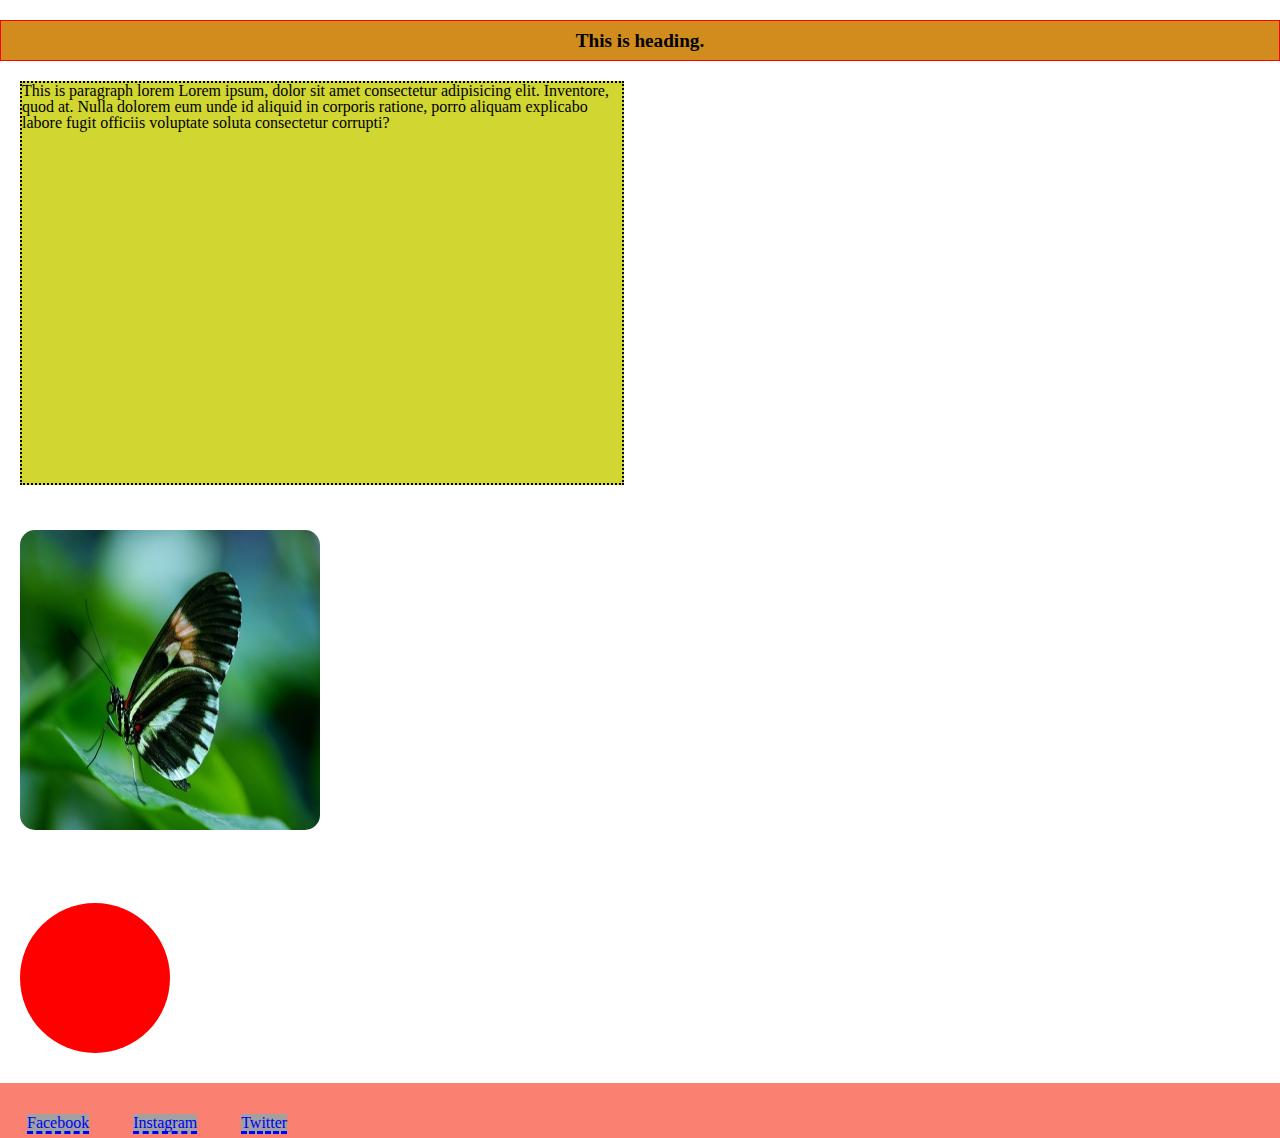
<file: block-BHaaap/index.html>
<!DOCTYPE html>
<html lang="en">
<head>
    <meta charset="UTF-8">
    <meta http-equiv="X-UA-Compatible" content="IE=edge">
    <meta name="viewport" content="width=device-width, initial-scale=1.0">
    <link rel="stylesheet" href="./stylesheet/style.css">
    <title>Box model- Assignment-1</title>
</head>
<body>
    <main>
        <h1>This is heading. </h1>
        <p>This is paragraph lorem Lorem ipsum, dolor sit amet consectetur adipisicing elit. Inventore, quod at. Nulla dolorem eum unde id aliquid in corporis ratione, porro aliquam explicabo labore fugit officiis voluptate soluta consectetur corrupti?
        </p>
        <div class="image">
        <img src="./asset/media/papilio_rumanzovia_butterfly_217608.jpg">
        </div>
        <div class="circle"></div>
    </main>
        <footer>
             <nav class="navbar">
                 <a href="#" class="link">Facebook</a>
                 <a href="#" class="link">Instagram</a>
                 <a href="#" class="link">Twitter</a>
              </nav>
        </footer>
</body>
</html>
</file>
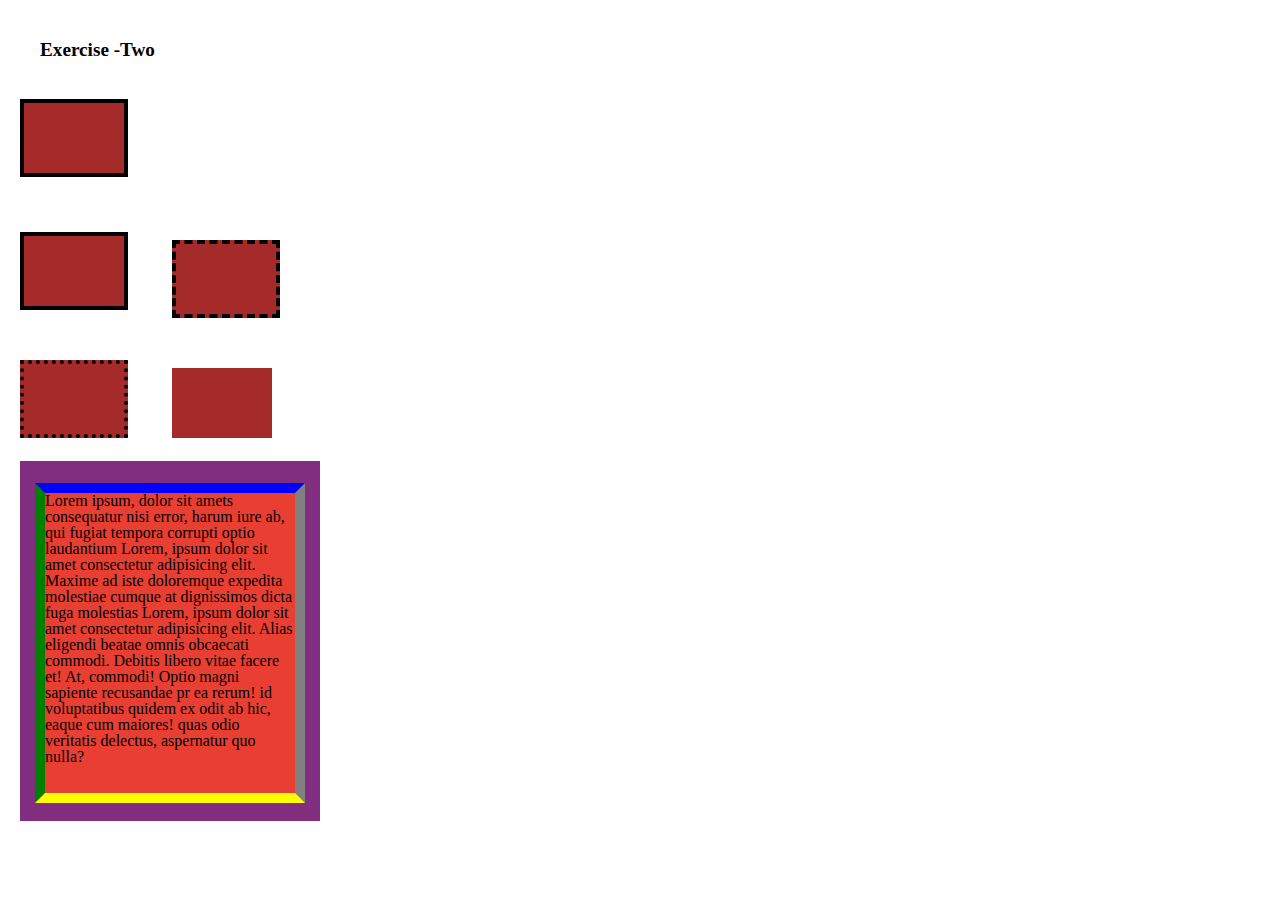
<file: block-BHaaaq/index.html>
<!DOCTYPE html>
<html lang="en">
<head>
    <meta charset="UTF-8">
    <meta http-equiv="X-UA-Compatible" content="IE=edge">
    <meta name="viewport" content="width=device-width, initial-scale=1.0">
    <link rel="stylesheet" href="./stylesheet/style.css">
    <title>Box- modal Assignment-2</title>
</head>
<body>
    <h1>Exercise -Two</h1>
 <div>
    <div class="box div-1"></div>
 </div>
 <div class="contain-box1">
    <div class="box div-2"></div>
    <div class="box div-3"></div>
 </div>
 <div class="contain-box2">
    <div class="box div-4"></div>
    <div class="box div-5"></div></div>
</div>

 <div class="main-box">
   <div class=" box-model">
      <p>Lorem ipsum, dolor sit amets consequatur nisi error, harum iure ab, qui fugiat tempora corrupti optio laudantium Lorem, ipsum dolor sit amet consectetur adipisicing elit. Maxime ad iste doloremque expedita molestiae cumque at dignissimos dicta fuga molestias Lorem, ipsum dolor sit amet consectetur adipisicing elit. Alias eligendi beatae omnis obcaecati commodi. Debitis libero vitae facere et! At, commodi! Optio magni sapiente recusandae pr ea rerum! id voluptatibus quidem ex odit ab hic, eaque cum maiores! quas odio veritatis delectus, aspernatur quo nulla?</p>
   </div>
 </div>
</body>
</html>
</file>
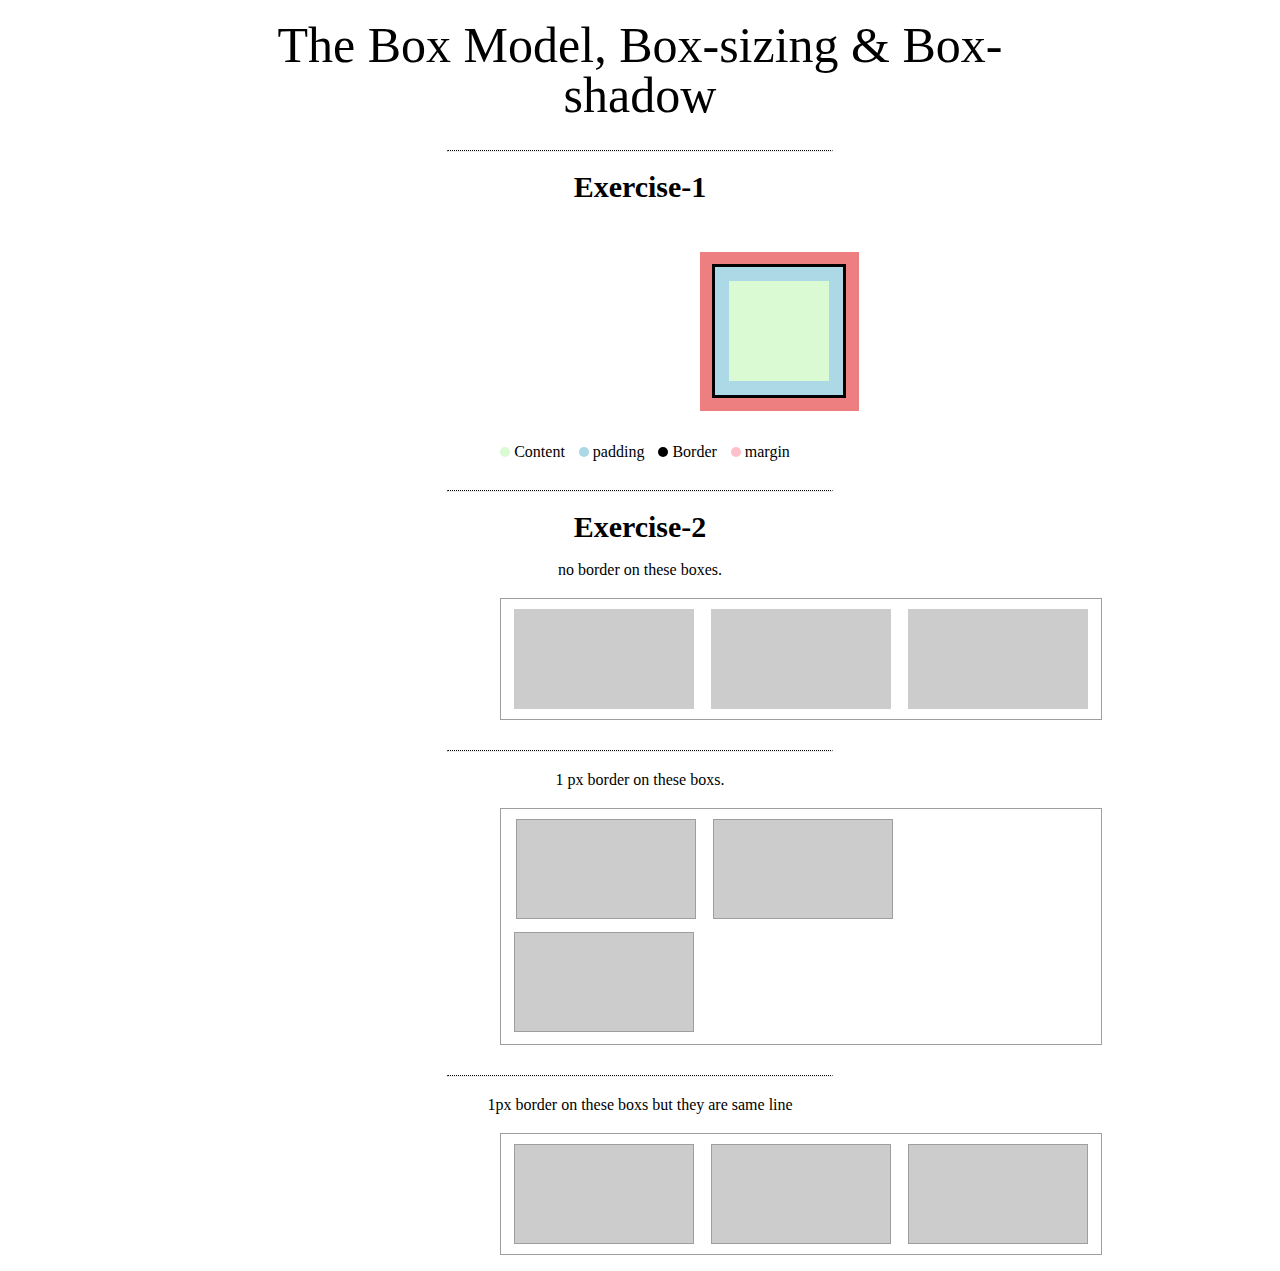
<file: block-BHaaau/index.html>
<!DOCTYPE html>
<html lang="en">
<head>
    <meta charset="UTF-8">
    <meta http-equiv="X-UA-Compatible" content="IE=edge">
    <meta name="viewport" content="width=device-width, initial-scale=1.0">
    <link  rel="stylesheet" href="./stylesheet/style.css">
    <title>Box-model Assignment-3</title>
</head>
<body>
    <h1>The Box Model, Box-sizing & Box- <br> shadow</h1>
    <hr>
    <h2>Exercise-1</h2>
    <div class="exercise">
    <div class="exercise-1"></div>
   </div>
       <div class="circle-name">
       <span class="circle-1"></span> 
       <span>Content</span>
       <span class="circle-2"></span>
       <span>padding</span>
       <span class="circle-3"></span>
       <span>Border</span>
       <span class="circle-4"></span>
       <span>margin</span>
      </div>
      <hr>
      <h2>Exercise-2</h1>
        <p>no border on these boxes.</p>
        <div class="main-box">
            <div class="rectangular-box">
                <div class="children"></div>
                <div class="children"></div>
                <div class="children"></div>
            </div>
    </div>
    <hr>
    <p>1 px border on these boxs.</p>
    <div class="container-1">
        <div class="children-1"></div>
        <div class="children-2"></div>
        <div class="children-3"></div>
    </div>
    <hr>
    <p>1px border on these boxs but they are same line</p>
    <div class="main-box">
        <div class="rectangular-box">
            <div class="children-4"></div>
            <div class="children-4"></div>
            <div class="children-4"></div>
        </div>
</div>
<br>    
</body>
</html>
</file>
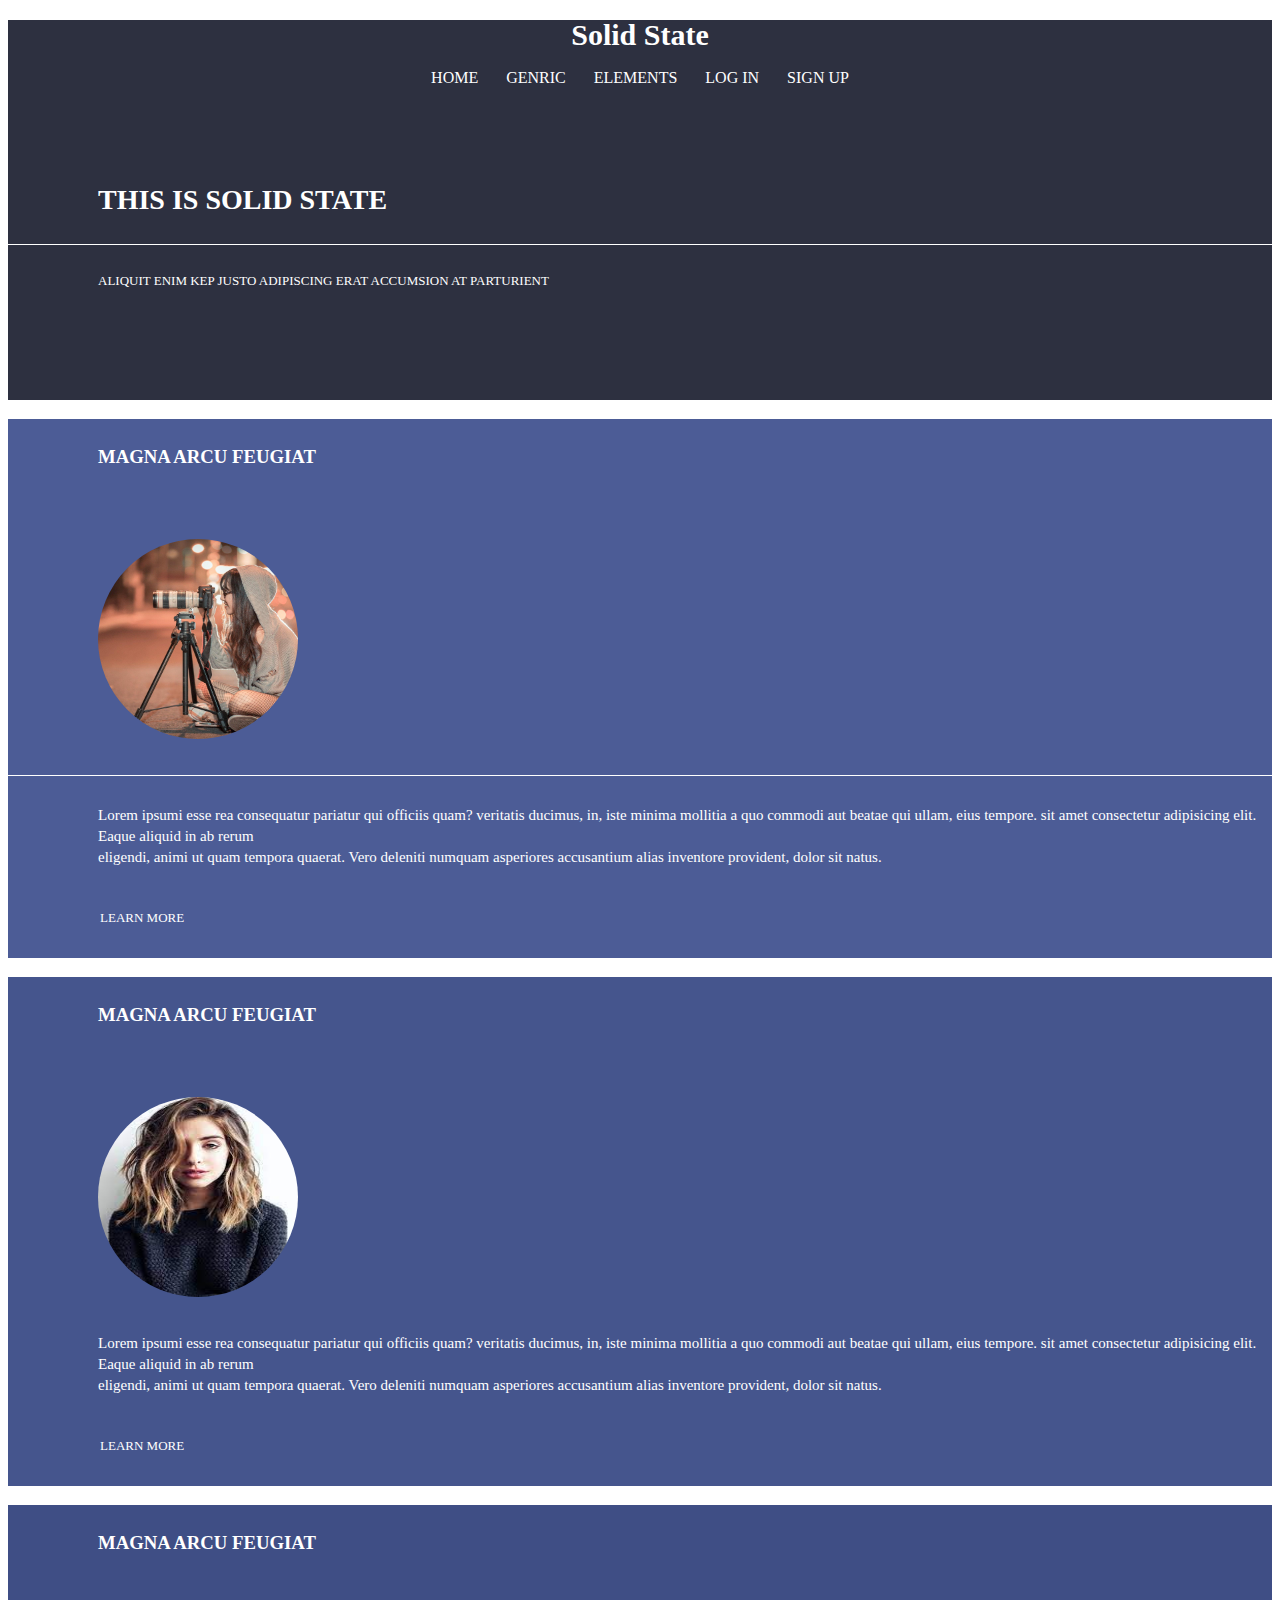
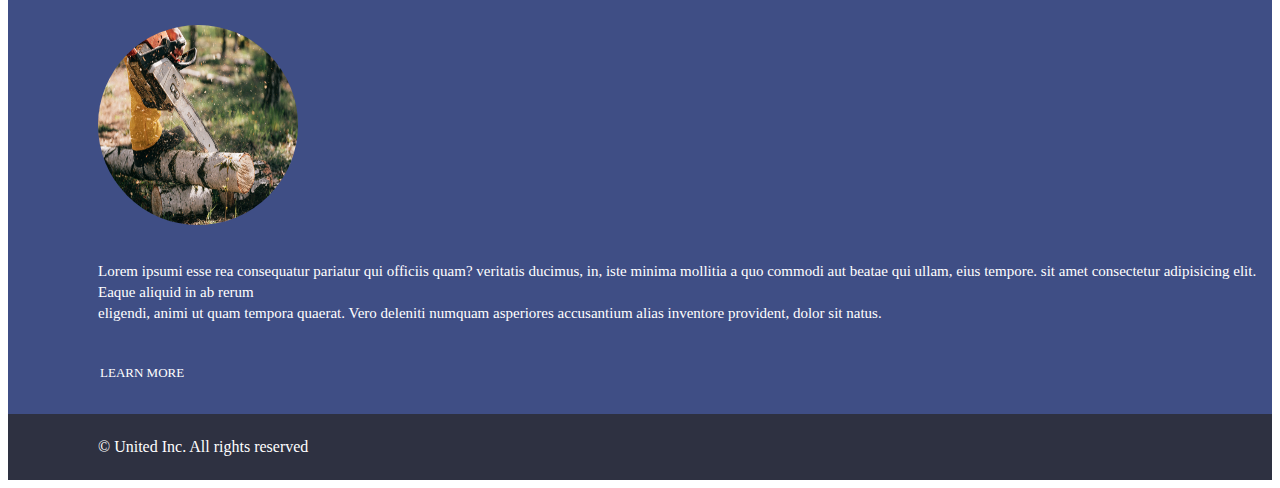
<file: block-BHaaav/index.html>
<!DOCTYPE html>
<html lang="en">
<head>
    <meta charset="UTF-8">
    <meta http-equiv="X-UA-Compatible" content="IE=edge">
    <meta name="viewport" content="width=device-width, initial-scale=Box">
    <link rel="stylesheet" href="./stylesheet/style.css">
    <title> Box-model Assignment-4</title>
</head>
<body>
    <section class="section-1">
        
         <header>
             <h1>Solid State</h1>
             <nav>
                 <a href="#">HOME </a>
                 <a href="#">GENRIC </a>
                 <a href="#">ELEMENTS </a>
                 <a href="#">LOG IN </a>
                 <a href="#">SIGN UP </a>

                 
             </nav>
         </header>
           <h2> THIS IS SOLID  STATE</h2>
           <hr>
           <p>ALIQUIT ENIM KEP JUSTO ADIPISCING ERAT ACCUMSION AT PARTURIENT</p>
    </section>
    <section class="section-2">
         <h3 class="heading">MAGNA ARCU FEUGIAT  </h3>
         <img src="./asset/media/camera.jpg">
         <hr>
         <p class="para-1">Lorem ipsumi esse rea consequatur pariatur qui officiis quam?  veritatis ducimus, in, iste minima mollitia a quo commodi aut beatae qui ullam, eius tempore. sit amet consectetur adipisicing elit. Eaque aliquid in ab rerum <br> eligendi, animi ut quam tempora quaerat. Vero deleniti numquam asperiores accusantium alias inventore provident, dolor sit natus.</p>
         <br>
         <a class="link">LEARN MORE</a>
    </section>
    <section class="section-3">
         <h3 class="heading">MAGNA ARCU FEUGIAT  </h3>
        <img src="./asset/media/girl.jpg">
         <p class="para-1">Lorem ipsumi esse rea consequatur pariatur qui officiis quam?  veritatis ducimus, in, iste minima mollitia a quo commodi aut beatae qui ullam, eius tempore. sit amet consectetur adipisicing elit. Eaque aliquid in ab rerum <br> eligendi, animi ut quam tempora quaerat. Vero deleniti numquam asperiores accusantium alias inventore provident, dolor sit natus.</p>
         <br>
         <a class="link">LEARN MORE</a>
    </section>
    <section class="section-4">
         <h3 class="heading">MAGNA ARCU FEUGIAT  </h3>
         <img src="./asset/media/wood.jpg"> 
         <p class="para-1">Lorem ipsumi esse rea consequatur pariatur qui officiis quam?  veritatis ducimus, in, iste minima mollitia a quo commodi aut beatae qui ullam, eius tempore. sit amet consectetur adipisicing elit. Eaque aliquid in ab rerum <br> eligendi, animi ut quam tempora quaerat. Vero deleniti numquam asperiores accusantium alias inventore provident, dolor sit natus.</p>
         <br>
         <a class="link">LEARN MORE</a>
    </section>
    <footer>
        <span>&COPY; United Inc. All rights reserved </span>
    </footer>
</body>
</html>
</file>
<file: block-BHaaap/stylesheet/style.css>
html, body, div, span, applet, object, iframe,
h1, h2, h3, h4, h5, h6, p, blockquote, pre,
a, abbr, acronym, address, big, cite, code,
del, dfn, em, img, ins, kbd, q, s, samp,
small, strike, strong, sub, sup, tt, var,
b, u, i, center,
dl, dt, dd, ol, ul, li,
fieldset, form, label, legend,
table, caption, tbody, tfoot, thead, tr, th, td,
article, aside, canvas, details, embed, 
figure, figcaption, footer, header, hgroup, 
menu, nav, output, ruby, section, summary,
time, mark, audio, video {
	margin: 0;
	padding: 0;
	border: 0;
	font-size: 100%;
	font: inherit;
	vertical-align: baseline;
}
/* HTML5 display-role reset for older browsers */
article, aside, details, figcaption, figure, 
footer, header, hgroup, menu, nav, section {
	display: block;
}
body {
	line-height: 1;
}
ol, ul {
	list-style: none;
}
blockquote, q {
	quotes: none;
}
blockquote:before, blockquote:after,
q:before, q:after {
	content: '';
	content: none;
}
table {
	border-collapse: collapse;
	border-spacing: 0;
}
/* css-resets property */
h1{
    margin-top: 20px;
    font-weight: bolder;
    font-size: larger;
    text-align: center;
    background-color: #D18C1D;
    border: 1px red solid;
    padding: 10px;
}
p{
    margin-top: 25px ;
    width: 600px;
    height: 400px;
    background-color: #D1D631;
    border: 2px black dotted;
    margin: 20px;
}
.image{
    margin-top: 25px ;
     
}
img{
    width: 300px;
    height: 300px;
    margin: 20px;
    border-radius: 5%;
}
.navbar{
    margin-top: 25px;   
}
footer{
    margin-top: 30px;
    padding: 7px;
    background-color: salmon;

}
.circle{
    margin-top: 50px;
    width: 150px;
    height: 150px;
    border-radius: 50%;
    background-color: red;
    margin-left: 20px;
}
.link{
    background-color: #A1A1A1;
    border-bottom: 3px blue dashed;
    text-decoration: none;
    margin: 20px;
}
</file>
<file: block-BHaaaq/stylesheet/style.css>
html, body, div, span, applet, object, iframe,
h1, h2, h3, h4, h5, h6, p, blockquote, pre,
a, abbr, acronym, address, big, cite, code,
del, dfn, em, img, ins, kbd, q, s, samp,
small, strike, strong, sub, sup, tt, var,
b, u, i, center,
dl, dt, dd, ol, ul, li,
fieldset, form, label, legend,
table, caption, tbody, tfoot, thead, tr, th, td,
article, aside, canvas, details, embed, 
figure, figcaption, footer, header, hgroup, 
menu, nav, output, ruby, section, summary,
time, mark, audio, video {
	margin: 0;
	padding: 0;
	border: 0;
	font-size: 100%;
	font: inherit;
	vertical-align: baseline;
}
/* HTML5 display-role reset for older browsers */
article, aside, details, figcaption, figure, 
footer, header, hgroup, menu, nav, section {
	display: block;
}
body {
	line-height: 1;
}
ol, ul {
	list-style: none;
}
blockquote, q {
	quotes: none;
}
blockquote:before, blockquote:after,
q:before, q:after {
	content: '';
	content: none;
}
table {
	border-collapse: collapse;
	border-spacing: 0;
}
/* css-resets property */
h1{
	font-weight:bolder;
	margin: 40px;
	font-size: larger;
}
.box{
	width: 100px;
	height: 70px;
	background-color: brown;
	margin: 20px;
}

.contain-box1{
	display: inline-block;
	margin-top: 15px;
}

.contain-box2{
	display: inline-block;
	margin-top: 15px;
}
.div-3 ,.div-5{
margin-top: 50px;
}
.div-1{
	border: 4px black solid ;
}
.div-2{
	border: 4px black solid ;
}
.div-4{
	border: 4px black dashed ;
}
.div-3{
	border: 4px black dotted;
}
.box-model{
	margin-top: 12px;
	margin-left: 5px;
	width: 250px;
	height: 300px;
	background-color: #E93F33;
	border-top:10px blue solid ;
	border-bottom: 10px yellow solid;
	border-left: 10px green solid;
	border-right: 10px #808080 solid;
	
	
}

.main-box{
	width: 280px;
	height: 340px;
	background-color:#812E80;
	margin-left: 20px;
	padding: 10px;
	text-align: center;
	margin-bottom: 20px;
}
p{text-align: left;}
</file>
<file: block-BHaaau/stylesheet/style.css>
html, body, div, span, applet, object, iframe,
h1, h2, h3, h4, h5, h6, p, blockquote, pre,
a, abbr, acronym, address, big, cite, code,
del, dfn, em, img, ins, kbd, q, s, samp,
small, strike, strong, sub, sup, tt, var,
b, u, i, center,
dl, dt, dd, ol, ul, li,
fieldset, form, label, legend,
table, caption, tbody, tfoot, thead, tr, th, td,
article, aside, canvas, details, embed, 
figure, figcaption, footer, header, hgroup, 
menu, nav, output, ruby, section, summary,
time, mark, audio, video {
	margin: 0;
	padding: 0;
	border: 0;
	font-size: 100%;
	font: inherit;
	vertical-align: baseline;
}
/* HTML5 display-role reset for older browsers */
article, aside, details, figcaption, figure, 
footer, header, hgroup, menu, nav, section {
	display: block;
}
body {
	line-height: 1;
}
ol, ul {
	list-style: none;
}
blockquote, q {
	quotes: none;
}
blockquote:before, blockquote:after,
q:before, q:after {
	content: '';
	content: none;
}
table {
	border-collapse: collapse;
	border-spacing: 0;
}
/* css-resets property */
h1{
	margin-top: 20px;
	text-align: center;
	
	font-size: 50px;
}
hr{
	width: 30%;
	border-top: 1px dotted black;
	margin-top: 30px;
}
h2{
	text-align: center;
	font-size: 30px;
	margin-top: 20px;
	font-weight: bold;
	
}
.exercise-1{
	width: 100px;
	height: 100px;
	background-color:#DAFAD4;
	border:14px #ADD8E6 solid;
	outline: 3px black solid ;
}
.exercise{
	border: 15px #ED7F80 solid;
	width: 129px;
	height: 129px;
	display: inline-block;
	margin-top: 50px;
	text-align: center;
	margin-left: 700px;
}
.circle-1{
	height: 10px;
	width: 10px;
	background-color: #DAFAD4;
	border-radius: 50%;
	display: inline-block;
	margin-left: 10px;
}
.circle-2{
	height: 10px;
	width: 10px;
	background-color: #AAD8E6;
	border-radius: 50%;
	display: inline-block;
	margin-left: 10px;
}
.circle-3{
	height: 10px;
	width: 10px;
	background-color:black;
	border-radius: 50%;
	display: inline-block;
	margin-left: 10px;
}
.circle-4{
	height: 10px;
	width: 10px;
	background-color:pink;
	border-radius: 50%;
	display: inline-block;
	margin-left: 10px;
}
.circle-name{
	text-align: center;
	margin-top: 30px;
}
p{
	text-align: center;
	margin: 20px;
}
.rectangular-box{
	width: 600px;
	height: 120px;
	border: 1px #9E9E9E solid;
	margin-left: 500px;
}
.children{
	margin-top: 10px;
	width: 180px;
	height: 100px;
	/*border: 1px #9E9E9E solid;*/
	background-color:#CCCCCC;
	display: inline-block;
	box-sizing: border-box;
	margin-left: 13px;
	padding-right: 10px;	
}
.children-1{
	margin-top: 10px;
	width: 180px;
	height: 100px;
	border: 1px #9E9E9E solid;
	background-color:#CCCCCC;
	display: inline-block;
/*	text-align: center;*/
	margin-left: -178px;
	/* margin-right: 192px; */
	box-sizing: border-box;	
}
.children-2{
	margin-top: 10px;
	width: 180px;
	height: 100px;
	border: 1px #9E9E9E solid;
	background-color:#CCCCCC;
	display: inline-block;
/*	text-align: center;*/
	margin-left: 13px;
	margin-right: 15px;
	box-sizing: border-box;
	
	
}
.children-3{
	margin-top: 10px;
	width: 180px;
	height: 100px;
	border: 1px #9E9E9E solid;
	background-color:#CCCCCC;
/*	text-align: center;*/
	margin-left: 13px;
	box-sizing: border-box;
}
.container-1{
	width: 600px;
	height: 235px;
	border: 1px #9E9E9E solid;
	text-align: center;
	margin-left: 500px;
}
.children-4{
	margin-top: 10px;
	width: 180px;
	height: 100px;
	border: 1px #9E9E9E solid;
	background-color:#CCCCCC;
	display: inline-block;
	box-sizing: border-box;
	margin-left: 13px;
	padding-right: 10px;
}
</file>
<file: block-BHaaav/stylesheet/style.css>
<<<<<<< HEAD
html, body, div, span, applet, object, iframe,
h1, h2, h3, h4, h5, h6, p, blockquote, pre,
a, abbr, acronym, address, big, cite, code,
del, dfn, em, img, ins, kbd, q, s, samp,
small, strike, strong, sub, sup, tt, var,
b, u, i, center,
dl, dt, dd, ol, ul, li,
fieldset, form, label, legend,
table, caption, tbody, tfoot, thead, tr, th, td,
article, aside, canvas, details, embed, 
figure, figcaption, footer, header, hgroup, 
menu, nav, output, ruby, section, summary,
time, mark, audio, video {
	margin: 0;
	padding: 0;
	border: 0;
	font-size: 100%;
	font: inherit;
	vertical-align: baseline;
}
/* HTML5 display-role reset for older browsers */
article, aside, details, figcaption, figure, 
footer, header, hgroup, menu, nav, section {
	display: block;
}
body {
	line-height: 1;
}
ol, ul {
	list-style: none;
}
blockquote, q {
	quotes: none;
}
blockquote:before, blockquote:after,
q:before, q:after {
	content: '';
	content: none;
}
table {
	border-collapse: collapse;
	border-spacing: 0;
}
/* css-resets property */
.section-1{
    background-color: #2D3040;
    padding-bottom: 100px;
}
h1{
    color: white;
    text-align: center;
    font-size: larger;
    font-size: 30px;
}
nav{
    text-align: center;
    margin-top: 10px;
}
a{
    color: white;
    text-decoration: none;
    padding: 12px;
}
h2{
    margin-top: 100px;
    color: white;
    margin-left: 90px;
    font-size:28px ;
}
hr{
   margin-top: 30px;
    width: 1340px;
    height: 0.1px;
    border: none;
    background-color:white;
}
p{
    color: white;
    font-size: small;
    margin-top: 30px;
    margin-left:90px ;
}
.section-2{
    background-color: #4C5C96;
    line-height: 1.4;
    padding-bottom: 30px;  
}
.section-3{
    background-color: #45558D;
    line-height: 1.4;
    padding-bottom: 30px;
}
.section-4{
    background-color: #3F4E85;
    line-height: 1.4;
    padding-bottom: 30px;
}
img{
    width: 200px;
    height: 200px;
    border-radius: 50%;
    margin-top: 50px;
    margin-left: 90px;
}
.heading{
    color: white;
    padding-top: 25px;
    margin-left: 90px;
}
.para-1{
    font-size: 15px;
}
.link{
    text-decoration: none;
    margin-top: 50px;
    margin-left: 80px;
    font-size: 13px;
}
/* footer style */
footer{
    padding: 25px;
    background-color:#2E3141 ;  
}
span{
    margin-left: 65px;
    color: white;
=======
html, body, div, span, applet, object, iframe,
h1, h2, h3, h4, h5, h6, p, blockquote, pre,
a, abbr, acronym, address, big, cite, code,
del, dfn, em, img, ins, kbd, q, s, samp,
small, strike, strong, sub, sup, tt, var,
b, u, i, center,
dl, dt, dd, ol, ul, li,
fieldset, form, label, legend,
table, caption, tbody, tfoot, thead, tr, th, td,
article, aside, canvas, details, embed, 
figure, figcaption, footer, header, hgroup, 
menu, nav, output, ruby, section, summary,
time, mark, audio, video {
	margin: 0;
	padding: 0;
	border: 0;
	font-size: 100%;
	font: inherit;
	vertical-align: baseline;
}
/* HTML5 display-role reset for older browsers */
article, aside, details, figcaption, figure, 
footer, header, hgroup, menu, nav, section {
	display: block;
}
body {
	line-height: 1;
}
ol, ul {
	list-style: none;
}
blockquote, q {
	quotes: none;
}
blockquote:before, blockquote:after,
q:before, q:after {
	content: '';
	content: none;
}
table {
	border-collapse: collapse;
	border-spacing: 0;
}
/* css-resets property */
.section-1{
    background-color: #2D3040;
    padding-bottom: 100px;
}
h1{
    color: white;
    text-align: center;
    font-size: larger;
    font-size: 30px;
}
nav{
    text-align: center;
    margin-top: 10px;
}
a{
    color: white;
    text-decoration: none;
    padding: 12px;
}
h2{
    margin-top: 100px;
    color: white;
    margin-left: 90px;
    font-size:28px ;
}
hr{
   margin-top: 30px;
    width: 1340px;
    height: 0.1px;
    border: none;
    background-color:white;
}
p{
    color: white;
    font-size: small;
    margin-top: 30px;
    margin-left:90px ;
}
.section-2{
    background-color: #4C5C96;
    line-height: 1.4;
    padding-bottom: 30px;  
}
.section-3{
    background-color: #45558D;
    line-height: 1.4;
    padding-bottom: 30px;
}
.section-4{
    background-color: #3F4E85;
    line-height: 1.4;
    padding-bottom: 30px;
}
img{
    width: 200px;
    height: 200px;
    border-radius: 50%;
    margin-top: 50px;
    margin-left: 90px;
}
.heading{
    color: white;
    padding-top: 25px;
    margin-left: 90px;
}
.para-1{
    font-size: 15px;
}
.link{
    text-decoration: none;
    margin-top: 50px;
    margin-left: 80px;
    font-size: 13px;
}
/* footer style */
footer{
    padding: 25px;
    background-color:#2E3141 ;  
}
span{
    margin-left: 65px;
    color: white;
>>>>>>> d7a8fb8ac510cdec287a4c1b8a0c20154cc3f063
}
</file>
